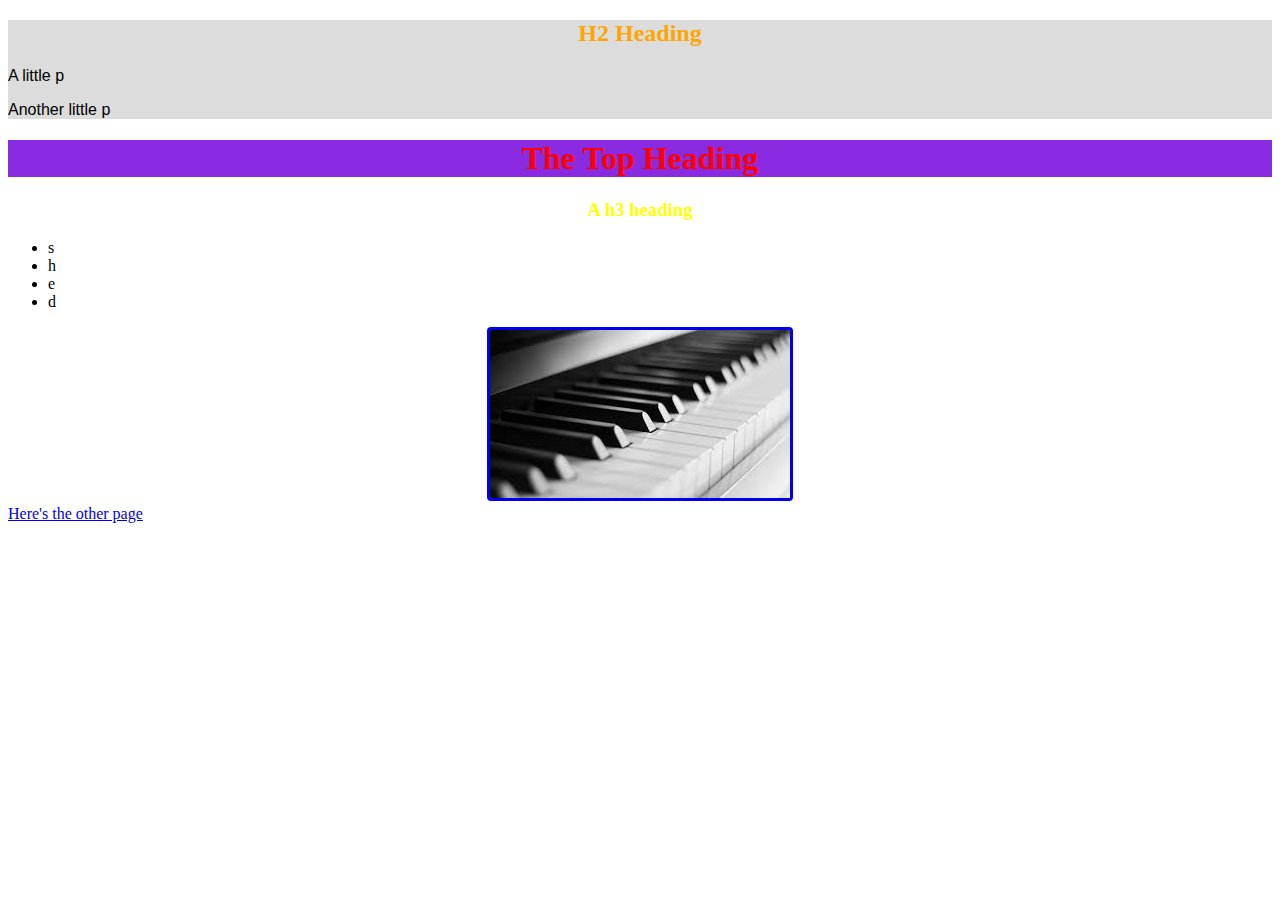
<file: index.html>
<!DOCTYPE html>

<html lang="en">
    

    <head>
        <link rel="stylesheet" href="styles.css">
        <title>Tab Name</title>
        <meta charset="UTF-8">
        
    </head>

    <body>
        <header>
            <h2>H2 Heading</h2>
            <p>A little p</p>
            <p>Another little p</p>
        </header>
        <h1>The Top Heading</h1>
        <h3>A h3 heading</h3>
        <ul>
            <li>s</li>
            <li>h</li>
            <li>e</li>
            <li>d</li>
        </ul>
        <div class="container">
            <a href="https://google.com">
                <img src="[data-uri]" alt="piano keys">
            </a>
        </div>
        <a href="NewPg.html">Here's the other page</a>
    </body>
</html>
</file>
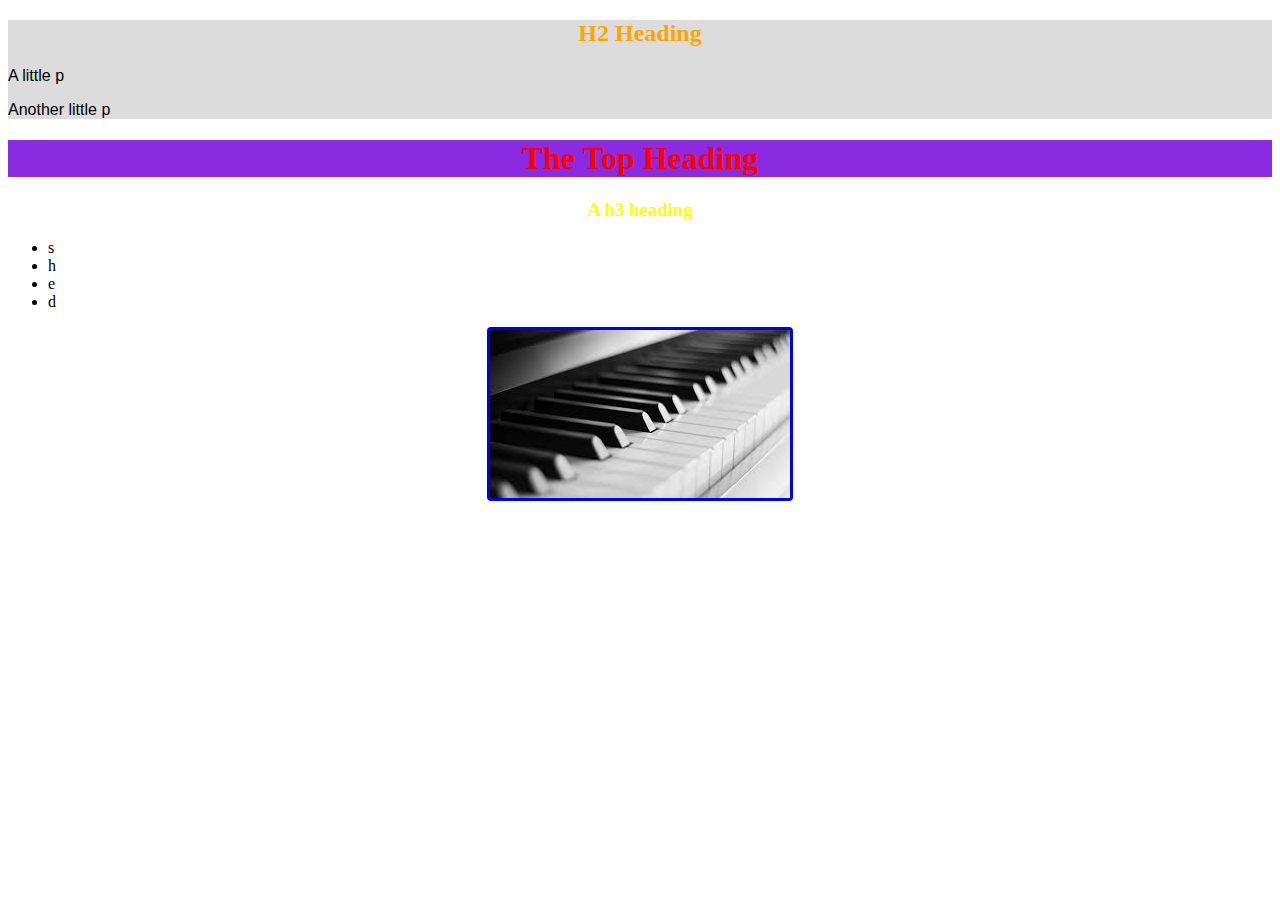
<file: TestScript.html>
<!DOCTYPE html>

<html lang="en">
    

    <head>
        <link rel="stylesheet" href="styles.css">
        <title>Tab Name</title>
        <meta charset="UTF-8">
        
    </head>

    <body>
        <header>
            <h2>H2 Heading</h2>
            <p>A little p</p>
            <p>Another little p</p>
        </header>
        <h1>The Top Heading</h1>
        <h3>A h3 heading</h3>
        <ul>
            <li>s</li>
            <li>h</li>
            <li>e</li>
            <li>d</li>
        </ul>
        <div class="container">
            <a href="https://google.com">
                <img src="[data-uri]" alt="piano keys">
            </a>
        </div>
        
    </body>
</html>
</file>
<file: styles.css>
header {
    background-color: gainsboro;
}

head {
    background-color: antiquewhite;
}

h1 {
    color: red;
    background-color: blueviolet;

    text-align: center;
}

h2 {
    color: orange;

    text-align: center;
}

h3 {
    color: yellow;

    text-align: center;
}

h4 {
    color: blue;

    text-align: left;
}

h5 {
    color: violet;


}

h6 {
    color: indigo;
}

p {
    font-family: Verdana, Geneva, Tahoma, sans-serif;
}

img {
    justify-content: center;
    position: center;
    border: solid 3px;
    border-radius: 4px;
    margin: 0;
    padding: 20;
}

img:hover {
    box-shadow: 0 0 2px 1px;
    transform: scale(1.2);
}

.container {
    position: relative;
    display: flex;
    justify-content: center;
    align-items: center;
}
</file>
